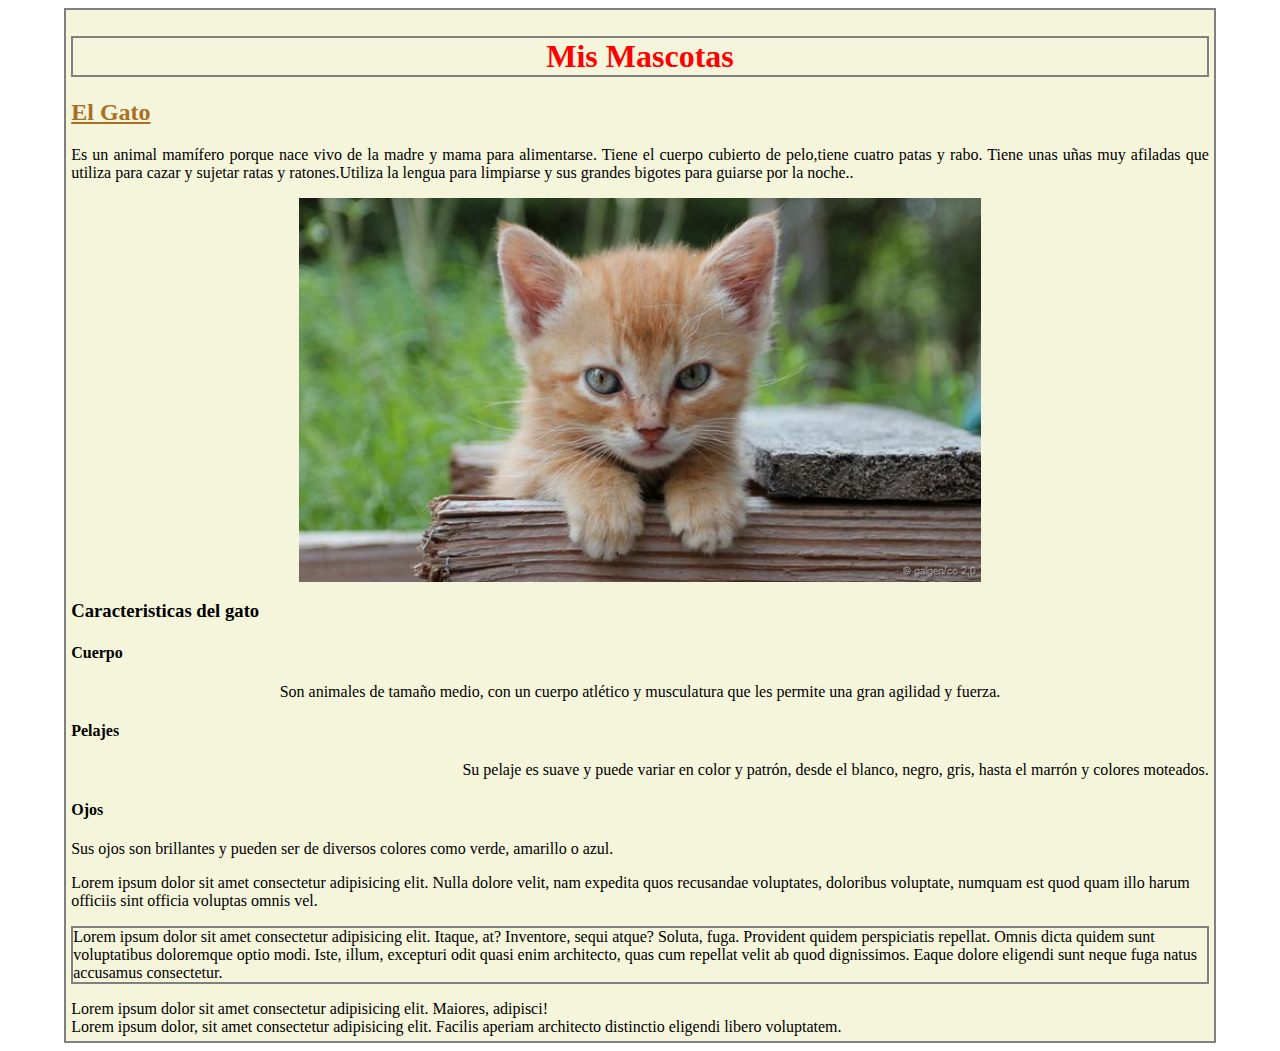
<file: index.html>
<!DOCTYPE html>
<html lang="es">

<head>
    <meta charset="UTF-8">
    <meta name="viewport" content="width=device-width, initial-scale=1.0">
    <title>Mi web de mascotas</title>
    <link rel="stylesheet" href="estilo.css">
</head>

<body>
    <div id="contenedor" class="bordes">
        <!--Aqui iran los comentarios -->
        <h1 class="bordes">Mis Mascotas</h1>
        <h2>El Gato</h2>
        <p id="parrafo1">Es un animal mamífero porque nace vivo de la madre y mama para alimentarse. Tiene el cuerpo cubierto de pelo,tiene cuatro patas y rabo. Tiene unas uñas muy afiladas que utiliza para cazar y sujetar ratas y ratones.Utiliza la lengua para limpiarse y sus grandes bigotes para guiarse por la noche..</p>
        <img src="imagenes/gatito.png" alt="gato">
        <h3>Caracteristicas del gato</h3>
        <h4>Cuerpo</h4>
        <p id="parrafo2">Son animales de tamaño medio, con un cuerpo atlético y musculatura que les permite una gran agilidad y
            fuerza. </p>
        <h4>Pelajes</h4>
        <p id="parrafo3">Su pelaje es suave y puede variar en color y patrón, desde el blanco, negro, gris, hasta el marrón y colores
            moteados.
        <h4>Ojos</h4>
        <p>Sus ojos son brillantes y pueden ser de diversos colores como verde, amarillo o azul. </p>
        <p>Lorem ipsum dolor sit amet consectetur adipisicing elit. Nulla dolore velit, nam expedita quos recusandae
            voluptates, doloribus voluptate, numquam est quod quam illo harum officiis sint officia voluptas omnis vel.
        </p>
        <p class="bordes">Lorem ipsum dolor sit amet consectetur adipisicing elit. Itaque, at? Inventore, sequi atque? Soluta, fuga.
            Provident quidem perspiciatis repellat. Omnis dicta quidem sunt voluptatibus doloremque optio modi. Iste,
            illum, excepturi odit quasi enim architecto, quas cum repellat velit ab quod dignissimos. Eaque dolore
            eligendi sunt neque fuga natus accusamus consectetur.</p>

            <div id="padre">
                <div class="hijo">
                    Lorem ipsum dolor sit amet consectetur adipisicing elit. Maiores, adipisci!
                </div>
                <div class="hijo">
                    Lorem ipsum dolor, sit amet consectetur adipisicing elit. Facilis aperiam architecto distinctio eligendi libero voluptatem.
                </div>
            </div>

    </div>
</body>

</html>
</file>
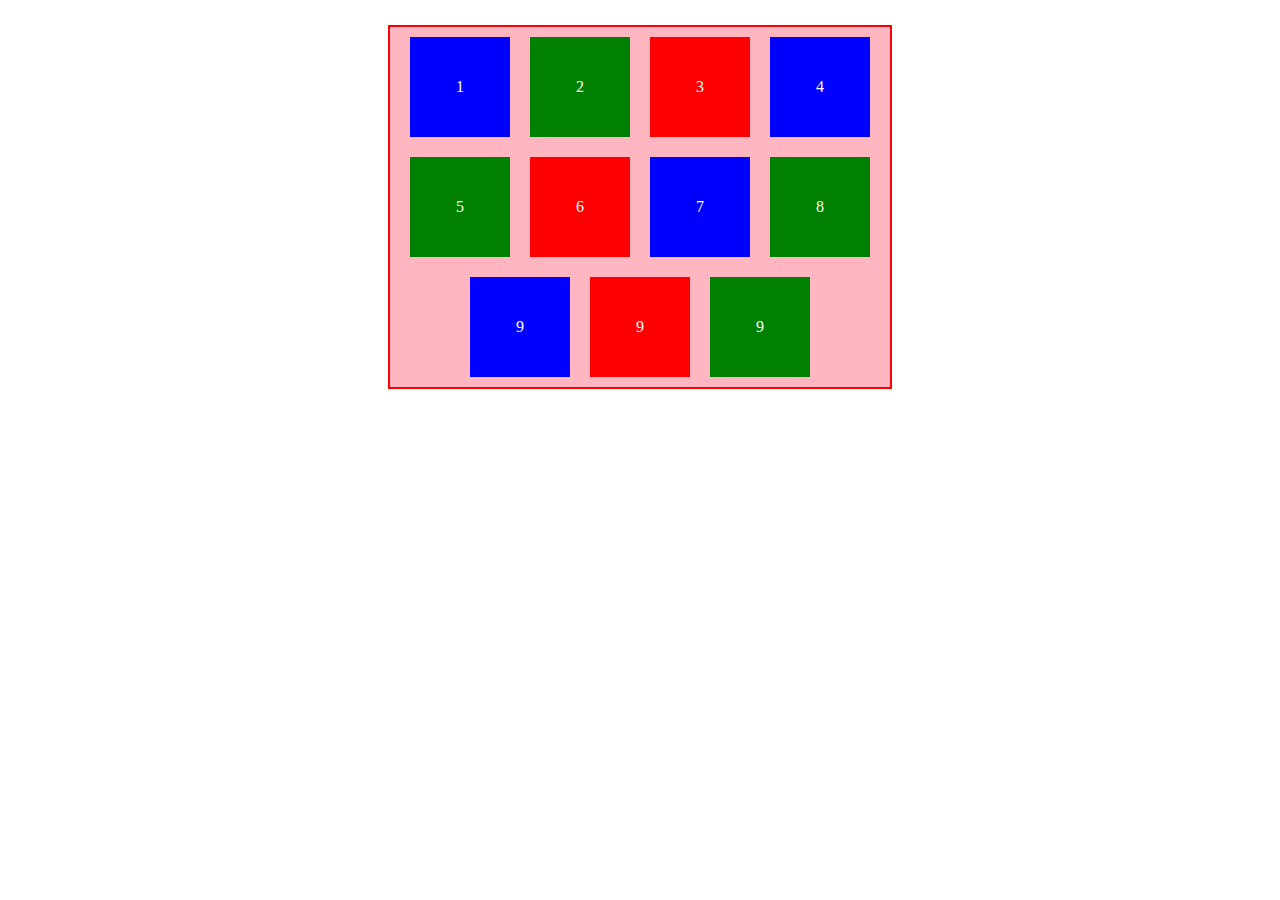
<file: flexbox.html>
<!DOCTYPE html>
<html lang="en">
<head>
    <meta charset="UTF-8">
    <meta name="viewport" content="width=device-width, initial-scale=1.0">
    <title>flexbox</title>
    <style>
        #padre{
            border:2px solid red;
            width:500px;
          
            
            margin:25px auto;
            background-color: lightpink;
            /*Propiedades de caja flexbox*/
            display:flex;
            flex-direction: row;
            justify-content:center;
            align-items: center;
            flex-wrap: wrap;

        }
        .hijo{
            width:100px;
            height: 100px;
            margin:10px;
            color:white;
            text-align: center;
            align-content: center;          
        }
        .azul{
            background-color: blue;
        }
        .verde{
            background-color: green;
        }
        .rojo{
            background-color: red;
        }
        

    </style>
</head>
<body>
    <div id="padre">
        <div class="hijo azul">1</div>
        <div class="hijo verde">2</div>
        <div class="hijo rojo">3</div>
        <div class="hijo azul">4</div>
        <div class="hijo verde">5</div>
        <div class="hijo rojo">6</div>
        <div class="hijo azul">7</div>
        <div class="hijo verde">8</div>
        <div class="hijo azul">9</div>
        <div class="hijo rojo">9</div>
        <div class="hijo verde">9</div>
    </div>
    
</body>
</html>
</file>
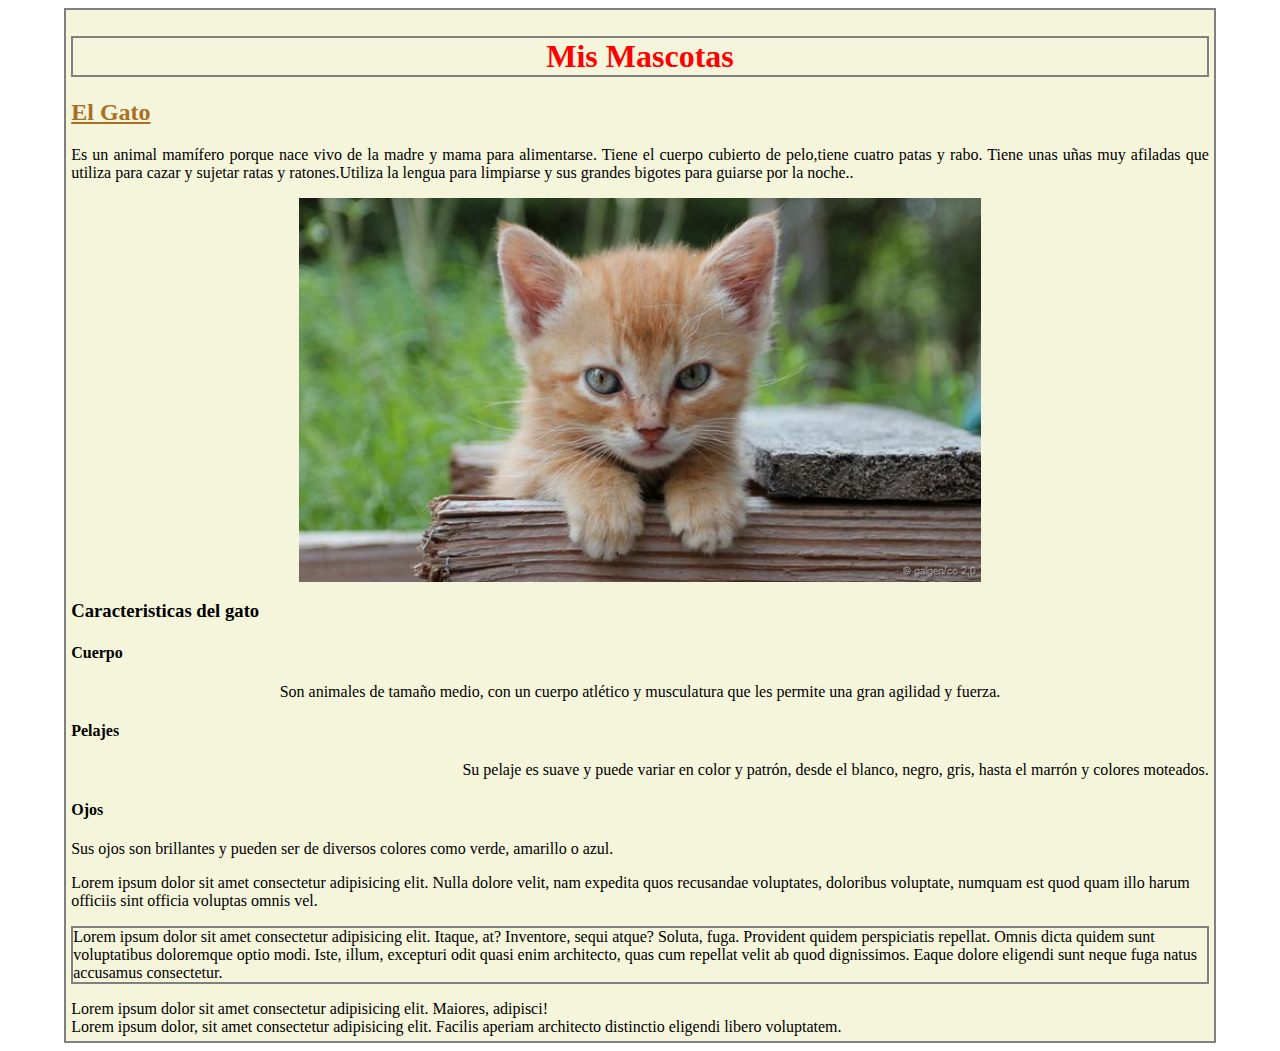
<file: inicio.html>
<!DOCTYPE html>
<html lang="es">

<head>
    <meta charset="UTF-8">
    <meta name="viewport" content="width=device-width, initial-scale=1.0">
    <title>Mi web de mascotas</title>
    <link rel="stylesheet" href="estilo.css">
</head>

<body>
    <div id="contenedor" class="bordes">
        <!--Aqui iran los comentarios -->
        <h1 class="bordes">Mis Mascotas</h1>
        <h2>El Gato</h2>
        <p id="parrafo1">Es un animal mamífero porque nace vivo de la madre y mama para alimentarse. Tiene el cuerpo cubierto de pelo,tiene cuatro patas y rabo. Tiene unas uñas muy afiladas que utiliza para cazar y sujetar ratas y ratones.Utiliza la lengua para limpiarse y sus grandes bigotes para guiarse por la noche..</p>
        <img src="imagenes/gatito.png" alt="gato">
        <h3>Caracteristicas del gato</h3>
        <h4>Cuerpo</h4>
        <p id="parrafo2">Son animales de tamaño medio, con un cuerpo atlético y musculatura que les permite una gran agilidad y
            fuerza. </p>
        <h4>Pelajes</h4>
        <p id="parrafo3">Su pelaje es suave y puede variar en color y patrón, desde el blanco, negro, gris, hasta el marrón y colores
            moteados.
        <h4>Ojos</h4>
        <p>Sus ojos son brillantes y pueden ser de diversos colores como verde, amarillo o azul. </p>
        <p>Lorem ipsum dolor sit amet consectetur adipisicing elit. Nulla dolore velit, nam expedita quos recusandae
            voluptates, doloribus voluptate, numquam est quod quam illo harum officiis sint officia voluptas omnis vel.
        </p>
        <p class="bordes">Lorem ipsum dolor sit amet consectetur adipisicing elit. Itaque, at? Inventore, sequi atque? Soluta, fuga.
            Provident quidem perspiciatis repellat. Omnis dicta quidem sunt voluptatibus doloremque optio modi. Iste,
            illum, excepturi odit quasi enim architecto, quas cum repellat velit ab quod dignissimos. Eaque dolore
            eligendi sunt neque fuga natus accusamus consectetur.</p>

            <div id="padre">
                <div class="hijo">
                    Lorem ipsum dolor sit amet consectetur adipisicing elit. Maiores, adipisci!
                </div>
                <div class="hijo">
                    Lorem ipsum dolor, sit amet consectetur adipisicing elit. Facilis aperiam architecto distinctio eligendi libero voluptatem.
                </div>
            </div>

    </div>
</body>

</html>
</file>
<file: estilo.css>
/*Aqui iran los codigos de estilo*/
*{
    --color1:#C9E2FF;
    --color2:#A86F25;
    --color3:#FAF155;
    --color4:#FF0000;

}
#contenedor{
    width:90%;
    margin:auto;
    padding:5px;
    background-color: beige;
}
h1 {
        color:var(--color4);
        text-align:center ;
    }
h2{
        color:var(--color2);
        text-decoration:underline ;
}
#parrafo1{
        text-align: justify;   
        }
#parrafo2{
        text-align: center;           
        }
#parrafo3{
        text-align: end;       
        }
.subrayado{
        text-decoration: underline;
        color:blue;
        }
.bordes{
        border:2px solid grey;
        }
img{
    width:60%;
    display: block;
    margin:auto;
}
</file>
